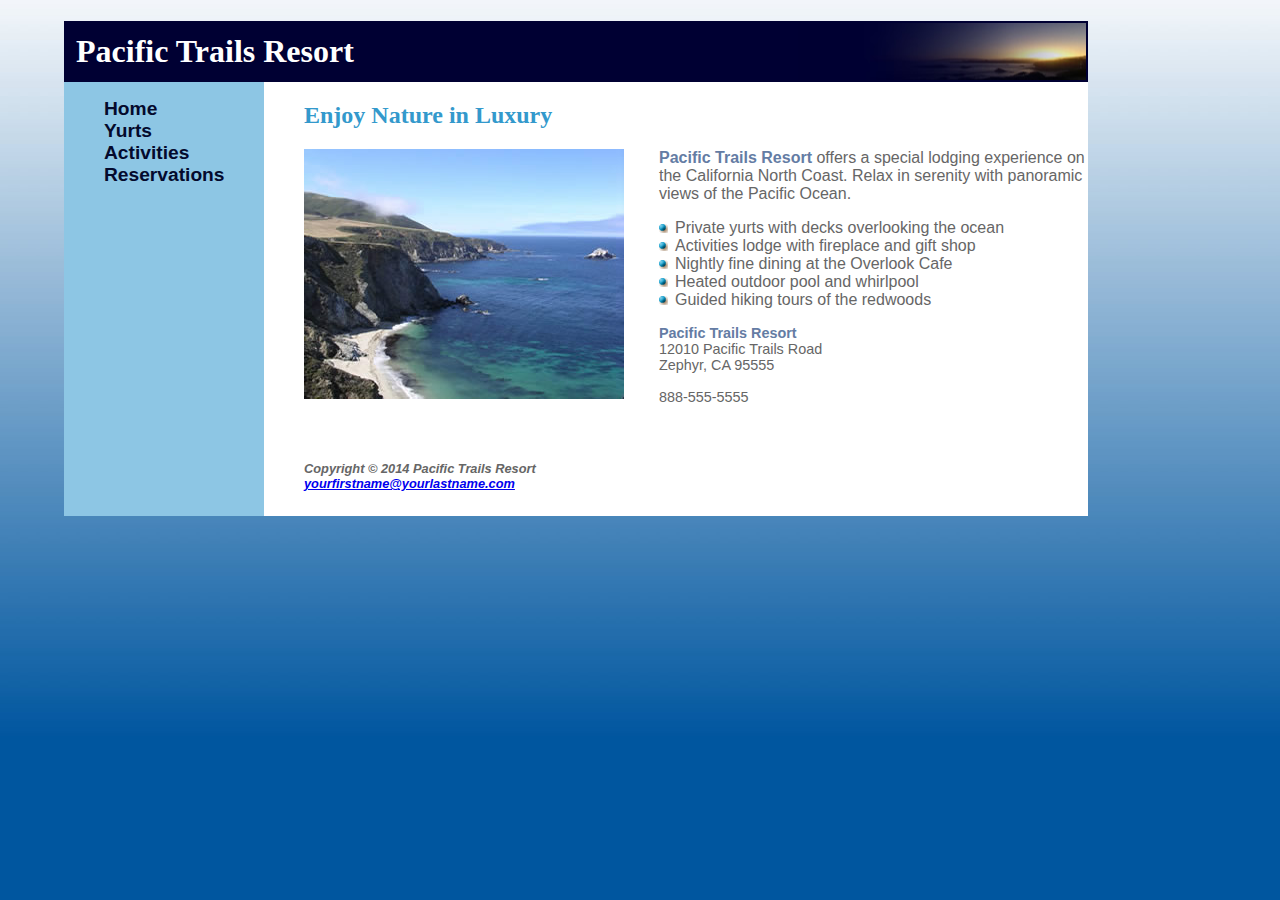
<file: html/index.html>
<!DOCTYPE html>
<html lang="en">

<head>
    <title>Pacific Trails Resort</title>
    <meta charset="utf-8">
    <link href="pacific.css" rel="stylesheet">
    <meta name="viewport" content="width=device-width, initial-scale=1.0">
    <!--[if lt IE 9]>
   <script src="http://html5shim.googlecode.com/svn/trunk/html5.js"> </script>   <![endif]-->
</head>

<body>
    <div id="wrapper">
        <header>
            <h1>Pacific Trails Resort</h1>
        </header>
        <nav>
            <ul>
                <li><a href="index.html">Home</a>
                </li>
                <li><a href="yurts.html">Yurts</a>
                </li>
                <li><a href="activities.html">Activities</a>
                </li>
                <li><a href="reservations.html">Reservations</a>
            </ul>
        </nav>
        <div id="content">
            <h2>Enjoy Nature in Luxury</h2>
            <img src="coast.jpg" alt="Pacific Coast">
            <p><span class="resort">Pacific Trails Resort</span> offers a special lodging experience on the California
                North Coast. Relax in serenity with panoramic views of the Pacific Ocean.</p>
            <ul>
                <li>Private yurts with decks overlooking the ocean</li>
                <li>Activities lodge with fireplace and gift shop</li>
                <li>Nightly fine dining at the Overlook Cafe</li>
                <li>Heated outdoor pool and whirlpool</li>
                <li>Guided hiking tours of the redwoods</li>
            </ul>
            <div id="contact">
                <span class="resort">Pacific Trails Resort</span>
                <br> 12010 Pacific Trails Road
                <br> Zephyr, CA 95555
                <br>
                <br> 888-555-5555
                <br>
                <br>
            </div>
        </div>
        <footer>
            Copyright &copy; 2014 Pacific Trails Resort
            <br>
            <a href="mailto:yourfirstname@yourlastname.com">yourfirstname@yourlastname.com</a>
        </footer>
    </div>
</body>

</html>
</file>
<file: html/pacific.css>
header,
hgroup,
nav,
footer,
figure,
figcaption,
aside,
section,
article {
	display: block;
}

header {
	grid-area: header;
}

#wrapper {
	display: grid;
	grid-template-columns: 200px 1fr;
	grid-template-areas:
		"header header"
		"nav content"
		"nav footer";

}

.resort {

	color: #647ca4;
	font-weight: bolder;
}

body {
	background-color: #00569f;
	background-image: url(ptrbackground.jpg);
	background-repeat: repeat-x;
	color: #666666;
	font-family: Arial, Helvetica, sans-serif;
	margin-left: 5%;
	margin-right: 5%;
	margin-top: 0px;
	margin-bottom: 0px;
	min-width: 600px;
	width: 80%;
}

nav ul {
	background-color: #8dc6e4;
	background-size: cover;
	box-sizing: border-box;
	list-style-type: none;
}

nav {
	background-color: #8dc6e4;
	grid-area: nav;
}

nav a {
	text-decoration: none;
	font-size: 1.2em;
	font-weight: bolder;
	color: #040a2d;
}

nav a:visited {
	color: #344873;
}

#content img {
	grid-area: content;
	float: left;
	margin-right: 35px;
}

#content ul {
	list-style-image: url(marker.gif);
	list-style-position: inside
}

#content {
	background-color: white;
	padding-left: 40px;
	grid-area: content;
	text-align: inherit;
}

nav a:hover {
	color: #FFFFFF;
}

header h1 {
	background-image: url(sunset.jpg);
	background-size: fit-content;
	background-position: right;
	background-repeat: no-repeat;
	background-color: #000033;
}

h1 {
	margin-bottom: 0;
	padding: 10px;
	border: #000033 2px solid;
	color: white;


}

h2 {
	color: #3399CC;
}

h1,
h2 {
	font-family: Georgia, "Times New Roman", serif;
}

#contact {
	font-size: 90%;
}

dt {
	color: #000033;
}

footer {
	background-color: white;
	padding-top: 40px;
	padding-left: 40px;
	padding-bottom: 25px;
	font-size: 80%;
	font-style: italic;
	font-weight: bold;
	grid-area: footer;
}
</file>
